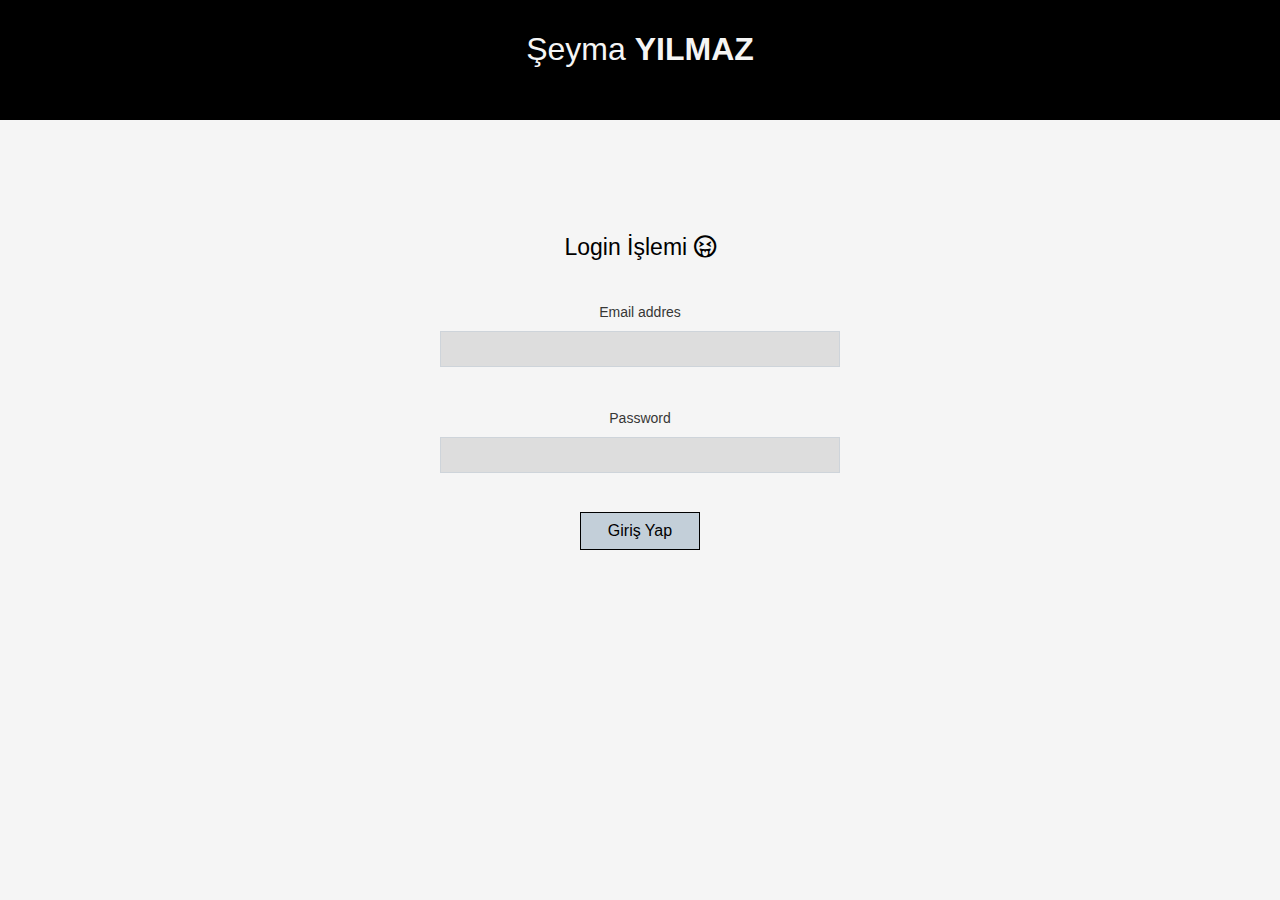
<file: ex1/index.html>
<!DOCTYPE html>
<html lang="tr">

<head>
    <meta charset="UTF-8">
    <meta http-equiv="X-UA-Compatible" content="IE=edge">
    <meta name="viewport" content="width=device-width, initial-scale=1.0">
    <link rel="stylesheet" href="asset\plugins\bootstrapv5.1\css\bootstrap.min.css">
    <link rel="stylesheet" href="asset\plugins\fontawesome5.14.0\css\fontawesome.css">
    <link rel="stylesheet" href="asset\plugins\fontawesome5.14.0\css\font-awesome-animation.min.css">
    <link rel="stylesheet" href="asset\plugins\fontawesome5.14.0\css\all.css">
    <link rel="stylesheet" href="asset\ex1\css\style.css">
    <title>ŞEYMA YILMAZ</title>
</head>

<body>
    <div class="header">
        <h1>Şeyma <strong>YILMAZ</strong></h1>
    </div>
    <div class="container">
        <div class="row">
            <div class="col text-center home">
                <p>Login İşlemi <i class="far fa-grin-tongue-squint"></i></p>
                <div class="d-flex justify-content-center">
                    <form method="post" action="somesite.html" name="form1" onsubmit="return validateForm()">
                        <div class="mb-3 form-field1">
                            <label class="form-label">Email addres</label>
                            <input type="email" class="form-control" name="email1" required>
                        </div>
                        <div class="mb-3 form-field2">
                            <label for="password1" class="form-label">Password</label>
                            <input type="password" class="form-control" required>
                        </div>
                        <button type="submit" class="btn">Giriş Yap</button>
                    </form>
                </div>
            </div>
        </div>
    </div>
    <script src="asset\plugins\jqueryv36\jquery-3.6.0.js"></script>
    <script src="asset\plugins\bootstrapv5.1\js\popper.min.js"></script>
    <script src="asset\plugins\bootstrapv5.1\js\bootstrap.min.js"></script>

</body>

</html>
</file>
